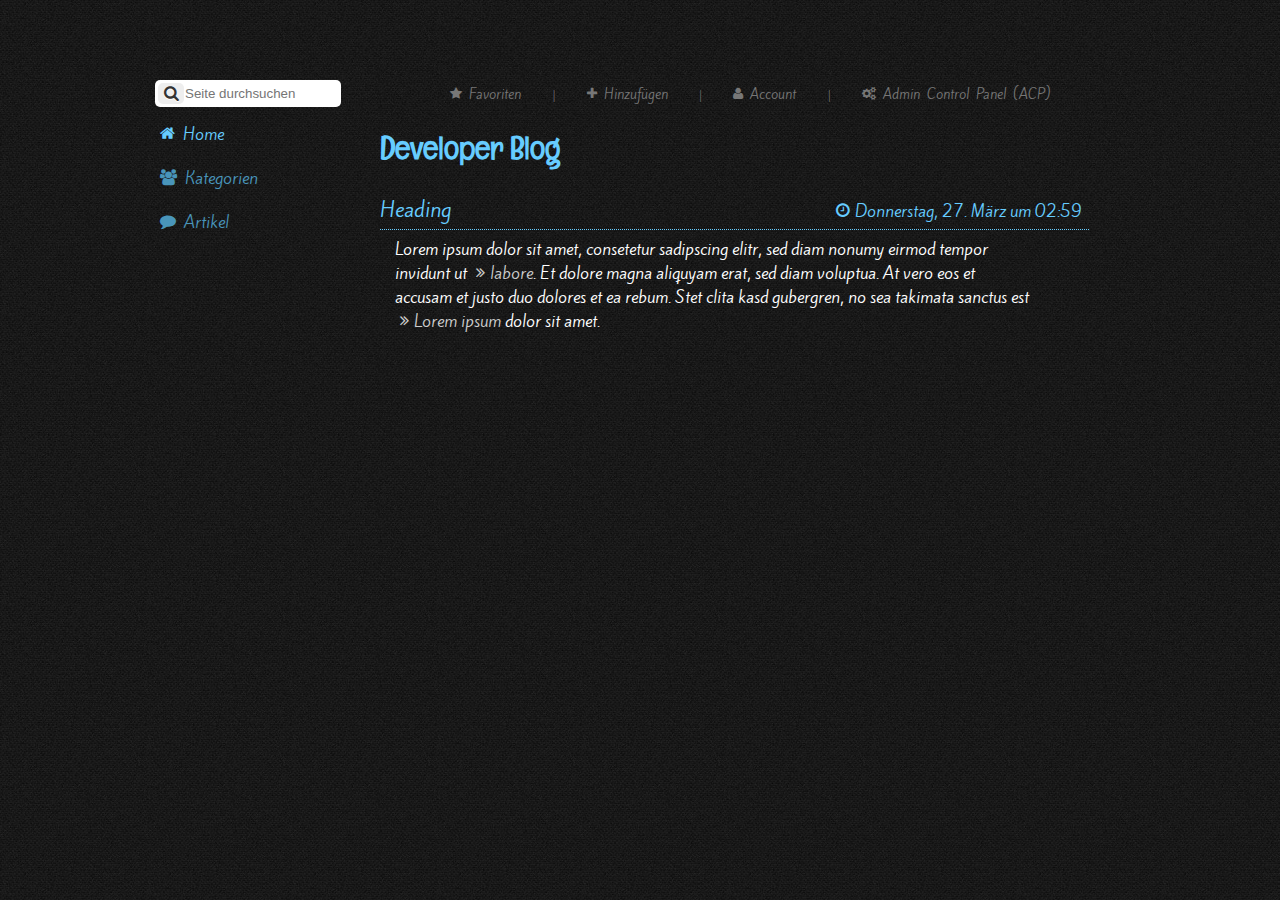
<file: Projects/Dark Blog/index.html>
<!DOCTYPE html>
<head>
	<meta http-equiv="content-type" content="text/html; charset=utf-8">
	<link href="css/style.css" rel="stylesheet" type="text/css" />
	<link href="css/icons.css" rel="stylesheet" type="text/css" />
	<link href="css/ucp.css" rel="stylesheet" type="text/css" />
	<title>Developer Blog</title>
</head>
<body>
	<div class="container">
		<div class="sidebar">
			<ul class="nav">
				<li>
					<div class="input-container">
						<div class="icon-ph"><span class="icon-search" style="color: #333;"></span></div>
						<input class="custom-text" type="text" placeholder="Seite durchsuchen">
					</div>
				</li>
				<li class="active"> <a href="#"> <span class="icon-home"> Home</span> </a> </li>
				<li> <a href="#"> <span class="icon-group"> Kategorien</span> </a> </li>
				<li> <a href="#"> <span class="icon-comment"> Artikel</span> </a> </li>
			</ul>
		</div>
	
		<div class="contentheading">
			<ul class="ucp">
				<li> <a> <span class="icon-star"> Favoriten</span> </a> </li>
				<li class="sep"></li>
				<li class="drop"> <a> <span class="icon-plus"> Hinzufügen</span> </a>
					<div class="dropdownContain">
						<div class="dropOut"><div class="triangle"></div>
							<ul>
								<li> <a href="#"> <span class="icon-plus"> Artikel</span> </a> </li>
								<li> <a href="#"> <span class="icon-plus"> Kategorie</span> </a> </li>
							</ul>
						</div>
					</div>
				</li>
				<li class="sep"></li>
				<li class="drop"> <a> <span class="icon-user"> Account</span> </a>
					<div class="dropdownContain">
						<div class="dropOut"><div class="triangle"></div>
							<ul>
								<li> <a href="#"> <span class="icon-gear"> Einstellungen</span> </a> </li>
								<li> <a href="#"> <span class="icon-comment"> Abmelden</span> </a> </li>
							</ul>
						</div>
					</div>
				</li>
				<li class="sep"></li>
				<li> <a> <span class="icon-gear-2"> Admin Control Panel (ACP)</span> </a> </li>
			</ul>
		</div>

		<div class="content">
			<h1>Developer Blog</h1>
			<!-- <h1 class="subtitle">&copy; Julian Stiebler</h1> -->
			
			<div id="article_show">
				<ul class="article_heading">
					<li class="heading">Heading</li>
					<li class="time">Donnerstag, 27. März um 02:59</li>
				</ul>
		
				<div class="content">
					<p>
						Lorem ipsum dolor sit amet, consetetur sadipscing elitr, sed diam nonumy eirmod tempor invidunt ut <strong>labore</strong>.
						Et dolore magna aliquyam erat, sed diam voluptua. At vero eos et accusam et justo duo dolores et ea rebum. 
						Stet clita kasd gubergren, no sea takimata sanctus est <strong>Lorem ipsum</strong> dolor sit amet.
						<br><br>
					</p>
				</div>
			</div>
			
		</div>
	</div>
</body>
</file>
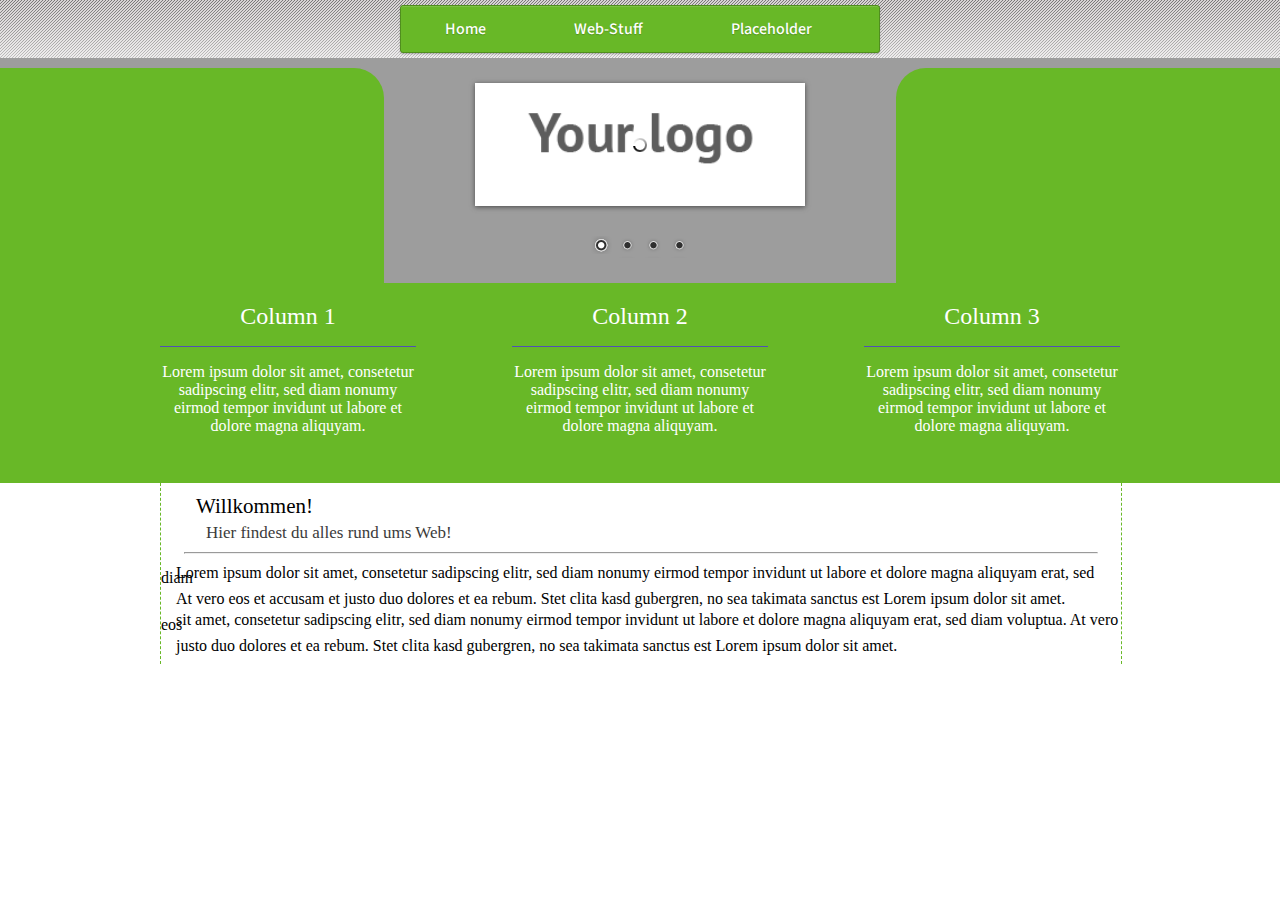
<file: Projects/Green Blog/index.html>
<html>
<head>
	<link rel="stylesheet" href="css/style.css" />
	<link rel="stylesheet" href="css/nivo-slider/nivo-slider.css" type="text/css" />
	<link rel="stylesheet" href="css/nivo-slider/default/default.css" type="text/css" />
	<link rel="stylesheet" href="css/navigation.css" type="text/css" />
	<script src="http://ajax.googleapis.com/ajax/libs/jquery/1.10.1/jquery.min.js" type="text/javascript"></script>
	<script src="js/jquery.nivo.slider.pack.js" type="text/javascript"></script>
	<script type="text/javascript">
		$(window).load(function() {
		    $('#slider').nivoSlider({
			effect: 'boxRainGrow',
			pauseOnHover: true,
			pauseTime: 3000,
			animSpeed: 500
		    });
		});
	</script>
</head>
<body>
	<div id="leftofslider">
	</div>
	
	<div id="rightofslider">
	</div>
	
	<div id="headerbg">
	</div>
	
	<div id="navpos">
		<div id='cssmenu'>
			<ul>
			   <li><a href='#'><span>Home</span></a></li>
			   <li class='has-sub'><a href='#'><span>Web-Stuff</span></a>
				  <ul>
					 <li><a href='#'><span>Templates</span></a>
						<ul>
						   <li><a href='#'><span>Placeholder</span></a></li>
						   <li><a href=""><span>Placeholder</span></a></li>
						   <li class='last'><a href='#'><span>Placeholder</span></a></li>
						</ul>
					 </li>
					 
					 <li class='has-sub'><a href='#'><span>CSS-Stuff</span></a>
						<ul>
						   <li><a href='#'><span>Formulare</span></a></li>
						   <li><a href=""><span>DIV-Boxen</span></a></li>
						   <li class='last'><a href='#'><span>Spielereien</span></a></li>
						</ul>
					 </li>
				  </ul>
			   </li>			   
			   <li class='last'><a href='#'><span>Placeholder</span></a>
					<ul>
					   <li><a href='#'><span>Placeholder</span></a></li>
					   <li><a href=""><span>Placeholder</span></a></li>
					   <li class='last'><a href='#'><span>Placeholder</span></a></li>
					</ul>
			   </li>
			</ul>
		</div>
	</div>	
		
	<div id="sliderbg">
		<div class="slider-wrapper theme-default">
			<div class="ribbon"></div>
				<div id="slider" class="nivoSlider">
					<img src="images/slide1.png" alt="" />
					<img src="images/slide2.jpg" alt="" />
					<img src="images/slide3.jpg" alt="" />
					<img src="images/slide4.jpg" alt="" />
				</div>
			</div>
		</div>
	</div>
	
	<div id="presentus">
		<div id="box" class="col1">
			<p class="boxtitle">Column 1</p>
			<p class="boxsep"></p>
			<p>Lorem ipsum dolor sit amet, consetetur sadipscing elitr, sed diam nonumy eirmod tempor invidunt ut labore et dolore magna aliquyam.</p>
		</div>
		<div id="box" class="col2">
			<p class="boxtitle">Column 2</p>
			<p class="boxsep"></p>
			<p>Lorem ipsum dolor sit amet, consetetur sadipscing elitr, sed diam nonumy eirmod tempor invidunt ut labore et dolore magna aliquyam.</p>
		</div>
		<div id="box" class="col3">
			<p class="boxtitle">Column 3</p>
			<p class="boxsep"></p>
			<p>Lorem ipsum dolor sit amet, consetetur sadipscing elitr, sed diam nonumy eirmod tempor invidunt ut labore et dolore magna aliquyam.</p>
		</div>
	</div>
	
	<div id="content">
		<p class="contenttitle">Willkommen!</p>
		<p class="contentsubtitle">Hier findest du alles rund ums Web!</p>
		<hr class="contentsep">
		<p>Lorem ipsum dolor sit amet, consetetur sadipscing elitr, sed diam nonumy eirmod tempor invidunt ut labore et dolore magna aliquyam erat, sed diam</p>
		<p>At vero eos et accusam et justo duo dolores et ea rebum. Stet clita kasd gubergren, no sea takimata sanctus est Lorem ipsum dolor sit amet.</p>
		<p>sit amet, consetetur sadipscing elitr, sed diam nonumy eirmod tempor invidunt ut labore et dolore magna aliquyam erat, sed diam voluptua. At vero eos</p>
		<p>justo duo dolores et ea rebum. Stet clita kasd gubergren, no sea takimata sanctus est Lorem ipsum dolor sit amet.</p>
	</div>
</body>
</html>
</file>
<file: Projects/Dark Blog/css/style.css>
@import url(http://fonts.googleapis.com/css?family=Englebert);
@import url(http://fonts.googleapis.com/css?family=Kite+One);

body {
	font-family: 'Kite One', sans-serif;
	background:#333 url(../images/black_denim.jpg);
	margin: 0;
	padding: 0;
	color: #000;
}

/* Seitenelement Stylings */
.container {
	width: 80%;
	max-width: 1260px;
	min-width: 1050px;
	margin: 0 auto;
	overflow: hidden;
}

.sidebar {
	float: left;
	width: 20%;
	padding-bottom: 10px;
}
.content {
	padding: 10px 55px;
	width: 67.5%;
	float: left;
	margin-top: -25px;
}

.contentheading {
	padding: 65px 25px 0px;
	width: 72.5%;
	float: left;
}

/* Sidebar Styling */
ul.nav {
	list-style: none; 
	margin-bottom: 15px; 
	margin-top: 80px;
}

ul.nav a {
	padding: 5px 5px 5px 5px;
	display: block; 
	text-decoration: none;
	color: #6Cf;
	transition: color 0.25s ease-out;
}

ul.nav li { margin-bottom: 10px; }
ul.nav li a span { color: #4995BA; }
ul.nav li a span:hover { color: #6cf; }
ul.nav li.active a span { color: #6cf; }


/* Heading styles */
h1, h2, h3, h4, h5, h6 { color: #6Cf; font-family: 'Englebert', sans-serif; }
h1.subtitle { font-size: 20px; margin-top: -25px; color: #10B0FF; font-weight: normal; }

/* Typography */
p { color: #fff; font-family: 'Kite One', sans-serif; }
a { color: #6Cf; text-decoration: none; font-family: 'Kite One', sans-serif; }

/* Link Styles */
a.lstyle3 {
    display: inline-block;
    position: relative;
    padding-left: 6px;
    text-decoration: none;
    color: #6Cf;
}

a.lstyle3:hover {
    color: #3C9CE7;
}

a.lstyle3:before {
    content: "\25BA";
    font-size: 80%;
    display: inline-block;
    padding-right: 3px;
    pointer-events: none;
	padding-top: -5px;
}

a.lstyle3:hover:before {
    color: #6cf;
}

/* List Style */
ol {
	counter-reset: li;
	list-style: none; 
	*list-style: decimal; /* Normale Nummerierung für IE6/7 */
	font: 15px 'trebuchet MS', 'lucida sans';
	padding: 0;
	margin-bottom: 4em;
	text-shadow: 0 1px 0 rgba(255,255,255,.5);
}
ol ol {
	margin: 0 0 0 2em; 
}
		
ol.rounded a{
    position: relative;
    display: block;
    padding: .2em .2em .2em 2em;
    *padding: .4em;
    margin: .6em 1em;
    background: #ccc; /* Background Container */
    color: #555; /* Font Color */
    text-decoration: none;
    border-radius: .3em;
    transition: all .3s ease-out;   
	font-family: 'Kite One', sans-serif;
}

ol.rounded a:hover{
    background: #eee; /* Background ohne Kreis */
}

ol.rounded a:hover:before{
    transform: rotate(360deg);  
	border: .3em solid #eee; /* Background Kreis */ 
}

ol.rounded a:before{
    content: counter(li);
    counter-increment: li;
    position: absolute; 
    left: -1.3em;
    top: 50%;
    margin-top: -1.3em;
    background: #6Cf;
    height: 2em;
    width: 2em;
    line-height: 2em;
    border: .3em solid #ccc;
    text-align: center;
    font-weight: bold;
    border-radius: 2em;
    transition: all .3s ease-out;
}

/* Input-Style */
.icon-ph {
    display: inline-block;
    width: auto;
    height: auto;
    min-width: 16px;
    padding: 2px 5px;
    font-size: 16px;
    font-weight: normal;
    line-height: 20px;
    text-align: center;
    text-shadow: 0 1px 0 #ffffff;
    background: #eeeeee;
    position:absolute;
    left:3px;
    top:3px;
    bottom:3px;
	border-radius: 5px;
    z-index:3;
  }
.custom-text {
    padding:6px 6px 6px 30px;
	border-radius: 5px;
	outline: none; border: none;
	width: 150px;
}
.input-container {
	position:relative;
}

button {
	font-size: 14px;
	padding: 5px 15px 5px 15px;
	-moz-border-radius: 10px;
	-webkit-border-radius: 10px;
	border-radius: 10px;
}
button.red { background: -moz-linear-gradient(top, #ff2819 0%, #ab0000); background: -webkit-gradient(linear, left top, left bottom, from(#ff2819), to(#ab0000)); border: 1px solid #7d0000; }
button.red:hover { background: #aa0000; }

button.blue { background: -moz-linear-gradient(top, #66ccff 0%, #0080ff); background: -webkit-gradient(linear, left top, left bottom, from(#66ccff), to(#0080ff)); border: 0px solid #26b7ff; }
button.blue:hover { background: #66ccff; }

button.red span, button.blue span { color: #ebf1f5; }

div#article_show { 
	width: 100%;
}
div#article_show .content { width: 90%; padding: 0 0 0 15px; }
div#article_show .content strong { font-weight: normal; color: #ccc; }
div#article_show .content strong:before { font-family: 'iconfont'; content: "\e628"; padding: 0 5px 0 5px; }

div#article_show ul.article_heading { position: relative; color: #6cf; width: 100%; border-bottom: 1px dotted #6cf; padding: 5px 0 5px 0px; }
div#article_show ul.article_heading li { display: inline-block; position: relative; }
div#article_show ul.article_heading li:first-child { width: 49.5%; }
div#article_show ul.article_heading li:last-child { width: 49%; }

div#article_show li.heading { font-size: 20px; }
div#article_show li.time { color: #6cf; text-align: right; }
div#article_show li.time:before { font-family: 'iconfont'; content: "\e60b"; font-weight: normal; padding: 5px 5px 5px 0px;}
</file>
<file: Projects/Dark Blog/css/icons.css>
@font-face {
	font-family: 'iconfont';
	src:url('../fonts/iconfont.eot?-46e9lc');
	src:url('../fonts/iconfont.eot?#iefix-46e9lc') format('embedded-opentype'),
		url('../fonts/iconfont.woff?-46e9lc') format('woff'),
		url('../fonts/iconfont.ttf?-46e9lc') format('truetype'),
		url('../fonts/iconfont.svg?-46e9lc#iconfont') format('svg');
	font-weight: normal;
	font-style: normal;
}

[class^="icon-"], [class*=" icon-"] {
	font-family: 'iconfont', 'Kite One';
	speak: none;
	font-style: normal;
	font-weight: normal;
	font-variant: normal;
	text-transform: none;
	line-height: 1;

	/* Better Font Rendering =========== */
	-webkit-font-smoothing: antialiased;
	-moz-osx-font-smoothing: grayscale;
	color: #888;
}

.icon-search:before {
	content: "\e600";
}
.icon-message:before {
	content: "\e601";
}
.icon-heart:before {
	content: "\e602";
}
.icon-star:before {
	content: "\e603";
}
.icon-user:before {
	content: "\e604";
}
.icon-check:before {
	content: "\e605";
}
.icon-cross:before {
	content: "\e606";
}
.icon-logout:before {
	content: "\e607";
}
.icon-gear:before {
	content: "\e608";
}
.icon-trash:before {
	content: "\e609";
}
.icon-home:before {
	content: "\e60a";
}
.icon-clock:before {
	content: "\e60b";
}
.icon-edit:before {
	content: "\e60c";
}
.icon-arrow-left:before {
	content: "\e60d";
}
.icon-arrow-right:before {
	content: "\e60e";
}
.icon-sign-plus:before {
	content: "\e60f";
}
.icon-sign-minus:before {
	content: "\e610";
}
.icon-sign-remove:before {
	content: "\e611";
}
.icon-sign-ok:before {
	content: "\e612";
}
.icon-sign-question:before {
	content: "\e613";
}
.icon-sign-info:before {
	content: "\e614";
}
.icon-circle-cross:before {
	content: "\e615";
}
.icon-circle-check:before {
	content: "\e616";
}
.icon-circle-ban:before {
	content: "\e617";
}
.icon-plus:before {
	content: "\e618";
}
.icon-minus:before {
	content: "\e619";
}
.icon-comment:before {
	content: "\e61a";
}
.icon-arrow-up:before {
	content: "\e61b";
}
.icon-arrow-down:before {
	content: "\e61c";
}
.icon-gear-2:before {
	content: "\e61d";
}
.icon-comment-2:before {
	content: "\e61e";
}
.icon-heart-empty:before {
	content: "\e61f";
}
.icon-globe:before {
	content: "\e620";
}
.icon-group:before {
	content: "\e621";
}
.icon-attach:before {
	content: "\e622";
}
.icon-comment-5:before {
	content: "\e623";
}
.icon-comment-3:before {
	content: "\e624";
}
.icon-comment-4:before {
	content: "\e625";
}
.icon-plus-sign2:before {
	content: "\e626";
}
.icon-darrow-left:before {
	content: "\e627";
}
.icon-darrow-right:before {
	content: "\e628";
}
.icon-darrow-up:before {
	content: "\e629";
}
.icon-darrow-down:before {
	content: "\e62a";
}
.icon-quote-left:before {
	content: "\e62b";
}
.icon-quote-right:before {
	content: "\e62c";
}
.icon-sign-arrow-left:before {
	content: "\e62d";
}
.icon-sign-arrow-right:before {
	content: "\e62e";
}
.icon-sign-arrow-up:before {
	content: "\e62f";
}
.icon-sign-arrow-down:before {
	content: "\e630";
}
</file>
<file: Projects/Dark Blog/css/ucp.css>
li.sep { margin: 0px 7.5px 0px 7.5px; }
li.sep:before { content: "|"; color: #777; }

ul { list-style: none; }
ul.ucp {
	text-align: center;
}

ul.ucp li {
	font: 13px Verdana, 'Lucida Grande';
	cursor: pointer;
	-webkit-transition: padding .05s linear;
	-moz-transition: padding .05s linear;
	-ms-transition: padding .05s linear;
	-o-transition: padding .05s linear;
	transition: padding .05s linear;
}
ul.ucp li.drop {
	position: relative;
}
ul.ucp > li {
	display: inline-block;
	position: relative;
}
ul.ucp li a {
	line-height: 20px;
	padding: 0 20px;
	height: 20px;
	color: #777;
	-webkit-transition: all .1s ease-out;
	-moz-transition: all .1s ease-out;
	-ms-transition: all .1s ease-out;
	-o-transition: all .1s ease-out;
	transition: all .1s ease-out;
}

ul.ucp li span { color: #777; transition: .25s ease-out; }
ul.ucp li span:hover { color: #fff; }

.dropOut .triangle {
	width: 0;
	height: 0;
	position: absolute;
	border-left: 8px solid transparent;
	border-right: 8px solid transparent;
	border-bottom: 8px solid #ccc;
	top: -7px;
	left: 50%;
	margin-left: -8px;
}
.dropdownContain {
	width: 160px;
	position: absolute;
	z-index: 2;
	left: 50%;
	margin-left: -80px; /* half of width */
	top: -400px;
	margin-top: -45px;
	height: 50px;
}
.dropOut {
	width: 160px;
	background: #ccc;
	float: left;
	position: relative;
	margin-top: 0px;
	opacity: 0;
	-webkit-border-radius: 4px;
	-moz-border-radius: 4px;
	border-radius: 4px;
	-webkit-box-shadow: 0px 0px 8px 5px rgba(111, 111, 111, 0.35);
	-moz-box-shadow: 0px 0px 8px 5px rgba(111, 111, 111, 0.35);
	box-shadow: 0px 0px 8px 5px rgba(111, 111, 111, 0.35);
	
	-webkit-transition: all .25s ease-out;
	-moz-transition: all .25s ease-out;
	-ms-transition: all .25s ease-out;
	-o-transition: all .25s ease-out;
	transition: all .25s ease-out;
}

.dropOut ul {
	float: left;
	padding: 10px 0;
}
.dropOut ul li {
	text-align: left;
	float: left;
	width: 145px;
	padding: 12px 0 10px 15px;
	color: #777;
	-webkit-transition: background .25s ease-out;
	-moz-transition: background .25s ease-out;
	-ms-transition: background .25s ease-out;
	-o-transition: background .25s ease-out;
	transition: background .25s ease-out;
	text-indent: -12.5px;
}

.dropOut ul li:hover {
	background: #000;
	color: #fff;
}
ul.ucp li:hover a { color: white; }
ul.ucp li:hover .dropdownContain { top: 65px; }
ul.ucp li:hover .underline { border-bottom-color: #777; }
ul.ucp li:hover .dropOut { opacity: 1; margin-top: 8px; }
ul.ucp .dropOut ul li span:hover { color: #777; }
</file>
<file: Projects/Green Blog/css/style.css>
#sliderbg {
	position: absolute;
	left: 0px;
	margin-top: 50px;
	height: 225px;
	width: 100%;
	background-color: rgba(59, 59, 59, 0.5);
}

#presentus {
	position: absolute;
	background-color: rgba(104, 184, 39, 1);
	left: 0px;
	width: 100%;
	margin-top: 275px;
	height: 200px;
}

.col1 {
	position: absolute;
	margin-top: 20px;
	margin-left: 12.5%;	
}

.col2 {
	position: absolute;
	width: 20%;
	margin-left: 40%;
	margin-top: 20px;
}

.col3 {
	position: absolute;
	width: 20%;
	margin-left: 67.5%;
	margin-top: 20px;
}

#box {
	width: 20%;
	height: 160px;
	border-radius: 10px;
	-moz-border-radius: 10px;
	-webkit-border-radius: 10px;
	
	-moz-transition: background-color 0.5s ease;
	-webkit-transition: background-color 0.5s ease;
	transition: background-color 0.5s ease;
}

#box:hover {
	background-color: rgba(80, 80, 180, 1);
}

#content {
	position: absolute;
	margin-top: 475px;
	left: 12.5%;
	width: 75%;
	height: auto;
	text-indent: 15px;

	border-left: 1px dashed  rgba(104, 184, 39, 1);
	-moz-border-left: 1px dashed  rgba(104, 184, 39, 1);
	-webkit-border-left: 1px dashed  rgba(104, 184, 39, 1);

	border-right: 1px dashed  rgba(104, 184, 39, 1);
	-moz-border-right: 1px dashed  rgba(104, 184, 39, 1);
	-webkit-border-right: 1px dashed  rgba(104, 184, 39, 1);
}

#content p {
	line-height: 5px;
}

.contentsep {
	width: 95%;
	color: #ff6600;
}

.contenttitle {
	font-size: 21px;
	text-indent: 35px;
}

.contentsubtitle {
	font-size: 17px;
	color: rgba(59, 59, 59, 1);
	text-indent: 45px;
}

#box p {
	color: #ffffff;
	text-align: center;
}

#box .boxtitle {
	color: #ffffff;
	font-size: 24px;
	margin: 0;
}

#box .boxsep {
	background-color: rgba(80, 80, 180, 1);
	height: 1px;
	width: auto;
	line-height: 1px;
}

#logo {
	position: absolute;
	width: 295px;
	height: 95px;
	margin-top: -25px;
	background-image: url(../images/logo.png);
}

#leftofslider {
	position: absolute;
	width: 30%;
	height: 215px;
	background-color: rgba(104, 184, 39, 1);
	z-index: 1;
	margin-top: 60px;
	left: 0px;
	border-top-right-radius: 30px;
	-moz-border-top-right-radius: 30px;
	-webkit-border-top-right-radius: 30px;
}

#rightofslider {
	position: absolute;
	width: 30%;
	height: 215px;
	background-color: rgba(104, 184, 39, 1);
	z-index: 1;
	margin-top: 60px;
	right: 0px;
	border-top-left-radius: 30px;
	-moz-border-top-left-radius: 30px;
	-webkit-border-top-left-radius: 30px;
}
</file>
<file: Projects/Green Blog/css/nivo-slider/default/default.css>
/*
Skin Name: Nivo Slider Default Theme
Skin URI: http://nivo.dev7studios.com
Description: The default skin for the Nivo Slider.
Version: 1.3
Author: Gilbert Pellegrom
Author URI: http://dev7studios.com
Supports Thumbs: true
*/

.theme-default .nivoSlider {
	position:relative;
	background:#fff url(loading.gif) no-repeat 50% 50%;
   	 margin-bottom:10px;
	width: 330px;
	height: 123px;
	left: 50%;
	margin-left: -165px;
	margin-top: 25px;
   	 -webkit-box-shadow: 0px 1px 5px 0px #4a4a4a;
   	 -moz-box-shadow: 0px 1px 5px 0px #4a4a4a;
   	 box-shadow: 0px 1px 5px 0px #4a4a4a;
}
.theme-default .nivoSlider img {
	position:absolute;
	top:0px;
	left:0px;
	display:none;
}
.theme-default .nivoSlider a {
	border:0;
	display:block;
}

.theme-default .nivo-controlNav {
	text-align: center;
	padding: 20px 0;
}
.theme-default .nivo-controlNav a {
	display:inline-block;
	width:22px;
	height:22px;
	background:url(bullets.png) no-repeat;
	text-indent:-9999px;
	border:0;
	margin: 0 2px;
}
.theme-default .nivo-controlNav a.active {
	background-position:0 -22px;
}

.theme-default .nivo-directionNav a {
	display:block;
	width:30px;
	height:30px;
	background:url(arrows.png) no-repeat;
	text-indent:-9999px;
	border:0;
	opacity: 0;
	-webkit-transition: all 200ms ease-in-out;
    -moz-transition: all 200ms ease-in-out;
    -o-transition: all 200ms ease-in-out;
    transition: all 200ms ease-in-out;
}
.theme-default:hover .nivo-directionNav a { opacity: 1; }
.theme-default a.nivo-nextNav {
	background-position:-30px 0;
	right:15px;
}
.theme-default a.nivo-prevNav {
	left:15px;
}

.theme-default .nivo-caption {
    font-family: Helvetica, Arial, sans-serif;
}
.theme-default .nivo-caption a {
    color:#fff;
    border-bottom:1px dotted #fff;
}
.theme-default .nivo-caption a:hover {
    color:#fff;
}

.theme-default .nivo-controlNav.nivo-thumbs-enabled {
	width: 100%;
}
.theme-default .nivo-controlNav.nivo-thumbs-enabled a {
	width: auto;
	height: auto;
	background: none;
	margin-bottom: 5px;
}
.theme-default .nivo-controlNav.nivo-thumbs-enabled img {
	display: block;
	width: 120px;
	height: auto;
}
</file>
<file: Projects/Green Blog/css/navigation.css>
@import url(http://fonts.googleapis.com/css?family=Source+Sans+Pro:500);
#headerbg {
	position: absolute;
	top: 0px;
	left: 0px;
	width: 100%;
	height: 58px;
	background-image: url(../images/bg.png);
	background-repeat: repeat-x;
}

#navpos {
  position: absolute;
  left: 50%;
  margin-left: -240px;
  top: 5px;
  z-index: 20;
}

#cssmenu {
  width: 480px;
  z-index: 20;
}
#cssmenu,
#cssmenu ul,
#cssmenu ul li,
#cssmenu ul li a {
  padding: 0;
  margin: 0;
  line-height: 1;
  font-family: 'Source Sans Pro', sans-serif;
  font-weight: 500;
  font-size: 16px;
  color: #ffffff;
  -webkit-transition: all ease .3s;
  -o-transition: all ease .3s;
  -moz-transition: all ease .3s;
  -ms-transition: all ease .3s;
  transition: all ease .3s;
  z-index: 20;
}
#cssmenu:before,
#cssmenu:after,
#cssmenu > ul:before,
#cssmenu > ul:after {
  content: '';
  display: table;
  z-index: 20;
}
#cssmenu:after,
#cssmenu > ul:after {
  clear: both;
  z-index: 20;
}
#cssmenu a {
  text-shadow: 0 1px 1px rgba(0, 0, 0, 0.2);
  z-index: 20;
}
#cssmenu ul {
  background: #68b827;
  border-radius: 3px;
  border: 1px solid #2b4479;
  border: 1px solid #508e1e;
  -webkit-box-shadow: 0 1px 2px rgba(2, 2, 2, 0.25), inset 0 1px 1px rgba(255, 255, 255, 0.15);
  -o-box-shadow: 0 1px 2px rgba(2, 2, 2, 0.25), inset 0 1px 1px rgba(255, 255, 255, 0.15);
  -moz-box-shadow: 0 1px 2px rgba(2, 2, 2, 0.25), inset 0 1px 1px rgba(255, 255, 255, 0.15);
  -ms-box-shadow: 0 1px 2px rgba(2, 2, 2, 0.25), inset 0 1px 1px rgba(255, 255, 255, 0.15);
  box-shadow: 0 1px 2px rgba(2, 2, 2, 0.25), inset 0 1px 1px rgba(255, 255, 255, 0.15);
  z-index: 20;
}
#cssmenu ul > li {
  float: left;
  list-style: none;
  z-index: 20;
}
#cssmenu ul > li > a {
  display: block;
  text-decoration: none;
  padding: 15px 44px;
  position: relative;
  z-index: 20;
}
#cssmenu ul > li > a:hover {
  background: #508e1e;
  -webkit-box-shadow: inset 0 0 1px #386415;
  -o-box-shadow: inset 0 0 1px #386415;
  -moz-box-shadow: inset 0 0 1px #386415;
  -ms-box-shadow: inset 0 0 1px #386415;
  box-shadow: inset 0 0 1px #386415;
  -webkit-transition: all ease .3s;
  -o-transition: all ease .3s;
  -moz-transition: all ease .3s;
  -ms-transition: all ease .3s;
  transition: all ease .3s;
  z-index: 20;
}
#cssmenu ul > li > a:hover:before {
  content: '';
  z-index: 2;
  position: absolute;
  border: 1px solid white;
  border-top: 0;
  border-bottom: 0;
  border-right: 0;
  width: 100%;
  height: 100%;
  top: 0;
  left: -1px;
  opacity: .2;
  z-index: 20;
}
#cssmenu ul > li > a:hover:after {
  content: '';
  z-index: 2;
  position: absolute;
  border: 1px solid white;
  border-top: 0;
  border-bottom: 0;
  border-left: 0;
  width: 100%;
  height: 100%;
  top: 0;
  right: -1px;
  opacity: .2;
  z-index: 20;
}
#cssmenu > ul > li > ul {
  opacity: 0;
  visibility: hidden;
  position: absolute;
  z-index: 20;
}
#cssmenu > ul > li:hover > ul {
  opacity: 1;
  visibility: visible;
  position: absolute;
  border-radius: 0 0 3px 3px;
  -webkit-box-shadow: none;
  -o-box-shadow: none;
  -moz-box-shadow: none;
  -ms-box-shadow: none;
  box-shadow: none;
  z-index: 20;
}
#cssmenu > ul > li > ul {
  width: 200px;
  position: absolute;
  z-index: 20;
}
#cssmenu > ul > li > ul > li {
  float: none;
  position: relative;
  z-index: 20;
}
#cssmenu > ul > li > ul > li > ul {
  opacity: 0;
  visibility: hidden;
  position: absolute;
  z-index: 20;
}
#cssmenu > ul > li > ul > li:hover > ul {
  opacity: 1;
  visibility: visible;
  position: absolute;
  z-index: 20;
}
#cssmenu > ul > li > ul > li > ul {
  left: 200px;
  top: 1px;
  width: 200px;
  z-index: 20;
}
#cssmenu > ul > li > ul > li > ul > li {
  float: none;
  z-index: 20;
}
</file>
